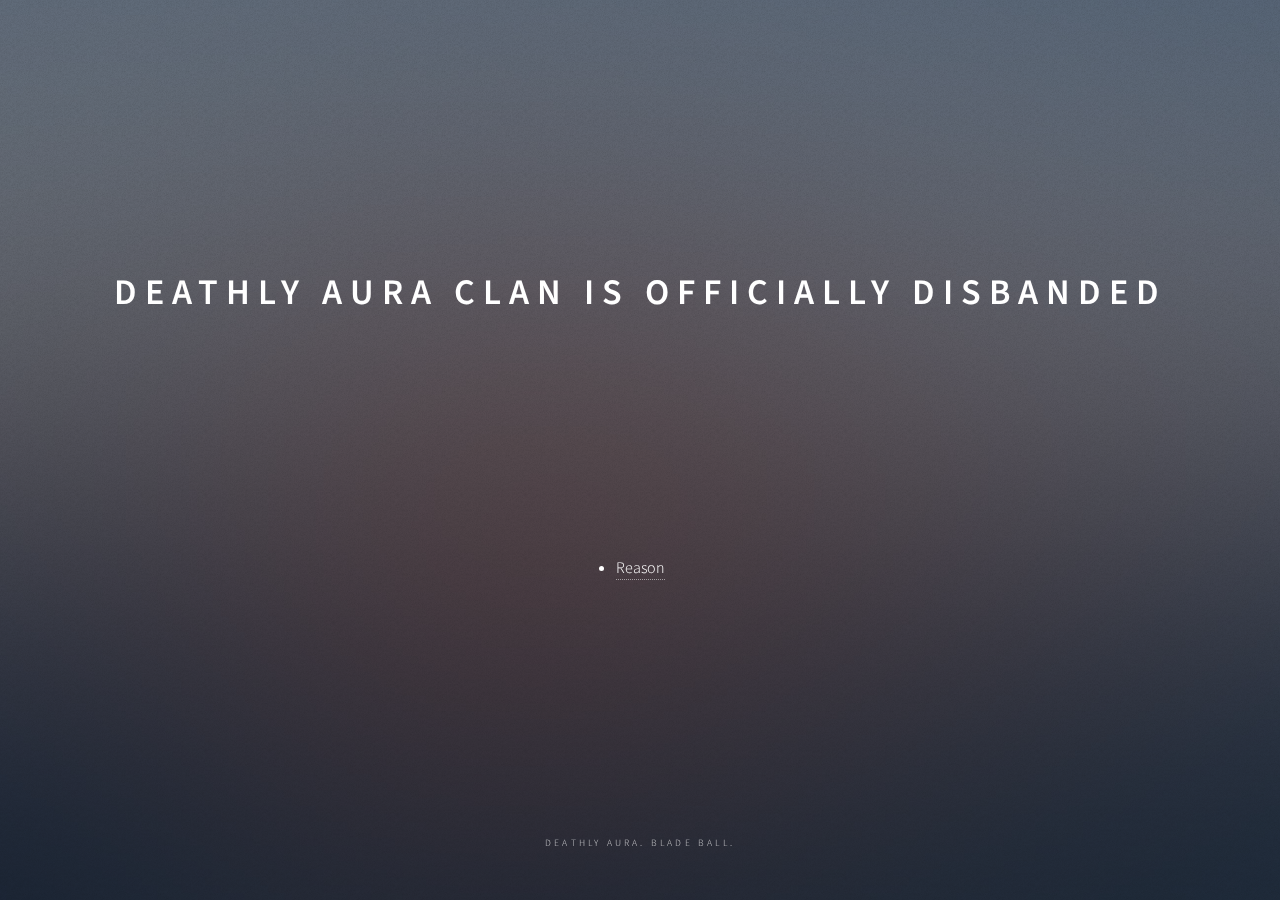
<file: index.html>
<!DOCTYPE HTML>
<!--
	Dimension by HTML5 UP
	html5up.net | @ajlkn
	Free for personal and commercial use under the CCA 3.0 license (html5up.net/license)
-->
<html>
	<head>
		<title>Deathly Aura</title>
		<link href="https://cdn.jsdelivr.net/npm/bootstrap@5.0.2/dist/css/bootstrap.min.css" rel="stylesheet" integrity="sha384-EVSTQN3/azprG1Anm3QDgpJLIm9Nao0Yz1ztcQTwFspd3yD65VohhpuuCOmLASjC" crossorigin="anonymous">
		<link rel="Website Icon" type="png" href="./images/deathlyauraicon.png">
		<meta charset="utf-8" />
		<meta name="viewport" content="width=device-width, initial-scale=1, user-scalable=no" />
		<link rel="stylesheet" href="assets/css/main.css" />
		<noscript><link rel="stylesheet" href="assets/css/noscript.css" /></noscript>
		
	</head>
	<body class="is-preload">

		<!-- Wrapper -->
			<div id="wrapper">

				<!-- Header -->
					<h1>Deathly Aura clan is officially DISBANDED</h1>
								<li><a href="#links">Reason</a></li>
								<!--<li><a href="#elements">Elements</a></li>-->
							</ul>
						</nav>
					</header>

				<!-- Main -->
					<div id="main">

						<!-- Intro -->

							<article id="owner">
								<h2 class="major">Owner</h2>
								<span class="image main"> <a href="https://www.roblox.com/users/1844776509/profile"><img src="images/da owner.png" alt=""></a><span class="icon brands fa-instagram"><b>: puffyseal_</b><span class="label">Instagram</span></span> <br>
								<span class="icon brands fa-discord" ><b>: cozybunny</b><span class="label">cozybunny</span></span></span>
								
								<p>Hello! My name is <strong>Krystel</strong> or known as <strong>舒适兔</strong> on discord, I am the owner of the clan Deathly Aura! I created this clan mainly for fun & to meet new people in the same region as me, all I want is to have fun but also have a good & successful clan. I started playing blade ball way back in September & got taught by an ex friend of mine, I didn't really get to play much during those months due to University. But I've been playing a lot recently with friends & been gaining some decent statistics, all I want for this clan is to be successful & still be full of fun, nice, active, & good members!</p>
								<p>I have the overall of 700+ Wins & Kills on Blade ball, I have been playing since near September but didn't really play much back then due to University.
								</p>
								
								
							</article>

						<!-- Work -->
							<article id="work">
								<h2 class="major">Work</h2>
								<span class="image main"><img src="images/pic02.jpg" alt="" /></span>
								<p>Adipiscing magna sed dolor elit. Praesent eleifend dignissim arcu, at eleifend sapien imperdiet ac. Aliquam erat volutpat. Praesent urna nisi, fringila lorem et vehicula lacinia quam. Integer sollicitudin mauris nec lorem luctus ultrices.</p>
								<p>Nullam et orci eu lorem consequat tincidunt vivamus et sagittis libero. Mauris aliquet magna magna sed nunc rhoncus pharetra. Pellentesque condimentum sem. In efficitur ligula tate urna. Maecenas laoreet massa vel lacinia pellentesque lorem ipsum dolor. Nullam et orci eu lorem consequat tincidunt. Vivamus et sagittis libero. Mauris aliquet magna magna sed nunc rhoncus amet feugiat tempus.</p>
							</article>

						<!-- About -->
							<article id="about">
								<h2 class="major">About</h2>
								<span class="image main"><img src="./images/deahtlyauralogo2.png" alt="" /></span>
								<p>Deathly Aura is a blade ball clan mainly for Asia players to join and to be in but other players from different regions are welcomed. We are an ambitious and striving clan that works together and learns from one and another.</p>
								<p>We have group activities, VC, gamenights, friendly members and more! </p>
								
								<h3><u>Details</u></h3>
								<svg xmlns="http://www.w3.org/2000/svg" width="16" height="16" fill="currentColor" class="bi bi-calendar-check" viewBox="0 0 16 16">
									<path d="M10.854 7.146a.5.5 0 0 1 0 .708l-3 3a.5.5 0 0 1-.708 0l-1.5-1.5a.5.5 0 1 1 .708-.708L7.5 9.793l2.646-2.647a.5.5 0 0 1 .708 0z"/>
									<path d="M3.5 0a.5.5 0 0 1 .5.5V1h8V.5a.5.5 0 0 1 1 0V1h1a2 2 0 0 1 2 2v11a2 2 0 0 1-2 2H2a2 2 0 0 1-2-2V3a2 2 0 0 1 2-2h1V.5a.5.5 0 0 1 .5-.5M1 4v10a1 1 0 0 0 1 1h12a1 1 0 0 0 1-1V4z"/></svg> EST 12/11/23
								<h5><small style="color: grey;">shenn was here..</small></h5>
							</article>

						<!-- Contact -->
							<article id="links">
								<h2 class="major">Reason why it's over</h2>
								<p>The clan's dissolution has been determined by its owner, as she lacks sufficient time for Blade Ball and finds the game uninteresting and demotivating due to boring updates. Plus, the members lack of activity further diminishes the purpose of sustaining this clan, which is why there is no point for this clan no more.</p>
								<p>-----------------------------------------------</p>
								• Addition: </strong> All of us had a great time staying in the clan!❤️</strong></p>
								<h5>Website Editor: shenn.</h5>
								<h5>Goodbye.</h5>
								
								</span>
							</article>

						<!-- Elements -->
							<article id="elements">
								<h2 class="major">Elements</h2>

								<section>
									<h3 class="major">Text</h3>
									<p>This is <b>bold</b> and this is <strong>strong</strong>. This is <i>italic</i> and this is <em>emphasized</em>.
									This is <sup>superscript</sup> text and this is <sub>subscript</sub> text.
									This is <u>underlined</u> and this is code: <code>for (;;) { ... }</code>. Finally, <a href="#">this is a link</a>.</p>
									<hr />
									<h2>Heading Level 2</h2>
									<h3>Heading Level 3</h3>
									<h4>Heading Level 4</h4>
									<h5>Heading Level 5</h5>
									<h6>Heading Level 6</h6>
									<hr />
									<h4>Blockquote</h4>
									<blockquote>Fringilla nisl. Donec accumsan interdum nisi, quis tincidunt felis sagittis eget tempus euismod. Vestibulum ante ipsum primis in faucibus vestibulum. Blandit adipiscing eu felis iaculis volutpat ac adipiscing accumsan faucibus. Vestibulum ante ipsum primis in faucibus lorem ipsum dolor sit amet nullam adipiscing eu felis.</blockquote>
									<h4>Preformatted</h4>
									<pre><code>i = 0;

while (!deck.isInOrder()) {
    print 'Iteration ' + i;
    deck.shuffle();
    i++;
}

print 'It took ' + i + ' iterations to sort the deck.';</code></pre>
								</section>

								<section>
									<h3 class="major">Lists</h3>

									<h4>Unordered</h4>
									<ul>
										<li>Dolor pulvinar etiam.</li>
										<li>Sagittis adipiscing.</li>
										<li>Felis enim feugiat.</li>
									</ul>

									<h4>Alternate</h4>
									<ul class="alt">
										<li>Dolor pulvinar etiam.</li>
										<li>Sagittis adipiscing.</li>
										<li>Felis enim feugiat.</li>
									</ul>

									<h4>Ordered</h4>
									<ol>
										<li>Dolor pulvinar etiam.</li>
										<li>Etiam vel felis viverra.</li>
										<li>Felis enim feugiat.</li>
										<li>Dolor pulvinar etiam.</li>
										<li>Etiam vel felis lorem.</li>
										<li>Felis enim et feugiat.</li>
									</ol>
									<h4>Icons</h4>
									<ul class="icons">
										<li><a href="#" class="icon brands fa-twitter"><span class="label">Twitter</span></a></li>
										<li><a href="#" class="icon brands fa-facebook-f"><span class="label">Facebook</span></a></li>
										<li><a href="#" class="icon brands fa-instagram"><span class="label">Instagram</span></a></li>
										<li><a href="#" class="icon brands fa-github"><span class="label">Github</span></a></li>
									</ul>

									<h4>Actions</h4>
									<ul class="actions">
										<li><a href="#" class="button primary">Default</a></li>
										<li><a href="#" class="button">Default</a></li>
									</ul>
									<ul class="actions stacked">
										<li><a href="#" class="button primary">Default</a></li>
										<li><a href="#" class="button">Default</a></li>
									</ul>
								</section>

								<section>
									<h3 class="major">Table</h3>
									<h4>Default</h4>
									<div class="table-wrapper">
										<table>
											<thead>
												<tr>
													<th>Name</th>
													<th>Description</th>
													<th>Price</th>
												</tr>
											</thead>
											<tbody>
												<tr>
													<td>Item One</td>
													<td>Ante turpis integer aliquet porttitor.</td>
													<td>29.99</td>
												</tr>
												<tr>
													<td>Item Two</td>
													<td>Vis ac commodo adipiscing arcu aliquet.</td>
													<td>19.99</td>
												</tr>
												<tr>
													<td>Item Three</td>
													<td> Morbi faucibus arcu accumsan lorem.</td>
													<td>29.99</td>
												</tr>
												<tr>
													<td>Item Four</td>
													<td>Vitae integer tempus condimentum.</td>
													<td>19.99</td>
												</tr>
												<tr>
													<td>Item Five</td>
													<td>Ante turpis integer aliquet porttitor.</td>
													<td>29.99</td>
												</tr>
											</tbody>
											<tfoot>
												<tr>
													<td colspan="2"></td>
													<td>100.00</td>
												</tr>
											</tfoot>
										</table>
									</div>

									<h4>Alternate</h4>
									<div class="table-wrapper">
										<table class="alt">
											<thead>
												<tr>
													<th>Name</th>
													<th>Description</th>
													<th>Price</th>
												</tr>
											</thead>
											<tbody>
												<tr>
													<td>Item One</td>
													<td>Ante turpis integer aliquet porttitor.</td>
													<td>29.99</td>
												</tr>
												<tr>
													<td>Item Two</td>
													<td>Vis ac commodo adipiscing arcu aliquet.</td>
													<td>19.99</td>
												</tr>
												<tr>
													<td>Item Three</td>
													<td> Morbi faucibus arcu accumsan lorem.</td>
													<td>29.99</td>
												</tr>
												<tr>
													<td>Item Four</td>
													<td>Vitae integer tempus condimentum.</td>
													<td>19.99</td>
												</tr>
												<tr>
													<td>Item Five</td>
													<td>Ante turpis integer aliquet porttitor.</td>
													<td>29.99</td>
												</tr>
											</tbody>
											<tfoot>
												<tr>
													<td colspan="2"></td>
													<td>100.00</td>
												</tr>
											</tfoot>
										</table>
									</div>
								</section>

								<section>
									<h3 class="major">Buttons</h3>
									<ul class="actions">
										<li><a href="#" class="button primary">Primary</a></li>
										<li><a href="#" class="button">Default</a></li>
									</ul>
									<ul class="actions">
										<li><a href="#" class="button">Default</a></li>
										<li><a href="#" class="button small">Small</a></li>
									</ul>
									<ul class="actions">
										<li><a href="#" class="button primary icon solid fa-download">Icon</a></li>
										<li><a href="#" class="button icon solid fa-download">Icon</a></li>
									</ul>
									<ul class="actions">
										<li><span class="button primary disabled">Disabled</span></li>
										<li><span class="button disabled">Disabled</span></li>
									</ul>
								</section>

								<section>
									<h3 class="major">Form</h3>
									<form method="post" action="#">
										<div class="fields">
											<div class="field half">
												<label for="demo-name">Name</label>
												<input type="text" name="demo-name" id="demo-name" value="" placeholder="Jane Doe" />
											</div>
											<div class="field half">
												<label for="demo-email">Email</label>
												<input type="email" name="demo-email" id="demo-email" value="" placeholder="jane@untitled.tld" />
											</div>
											<div class="field">
												<label for="demo-category">Category</label>
												<select name="demo-category" id="demo-category">
													<option value="">-</option>
													<option value="1">Manufacturing</option>
													<option value="1">Shipping</option>
													<option value="1">Administration</option>
													<option value="1">Human Resources</option>
												</select>
											</div>
											<div class="field half">
												<input type="radio" id="demo-priority-low" name="demo-priority" checked>
												<label for="demo-priority-low">Low</label>
											</div>
											<div class="field half">
												<input type="radio" id="demo-priority-high" name="demo-priority">
												<label for="demo-priority-high">High</label>
											</div>
											<div class="field half">
												<input type="checkbox" id="demo-copy" name="demo-copy">
												<label for="demo-copy">Email me a copy</label>
											</div>
											<div class="field half">
												<input type="checkbox" id="demo-human" name="demo-human" checked>
												<label for="demo-human">Not a robot</label>
											</div>
											<div class="field">
												<label for="demo-message">Message</label>
												<textarea name="demo-message" id="demo-message" placeholder="Enter your message" rows="6"></textarea>
											</div>
										</div>
										<ul class="actions">
											<li><input type="submit" value="Send Message" class="primary" /></li>
											<li><input type="reset" value="Reset" /></li>
										</ul>
									</form>
								</section>

							</article>

					</div>

				<!-- Footer -->
					<footer id="footer">
						<p class="copyright">Deathly Aura. Blade ball.</p>
					</footer>

			</div>

		<!-- BG -->
			<div id="bg"></div>

		<!-- Scripts -->
			<script src="assets/js/jquery.min.js"></script>
			<script src="assets/js/browser.min.js"></script>
			<script src="assets/js/breakpoints.min.js"></script>
			<script src="assets/js/util.js"></script>
			<script src="assets/js/main.js"></script>

	</body>
</html>
</file>
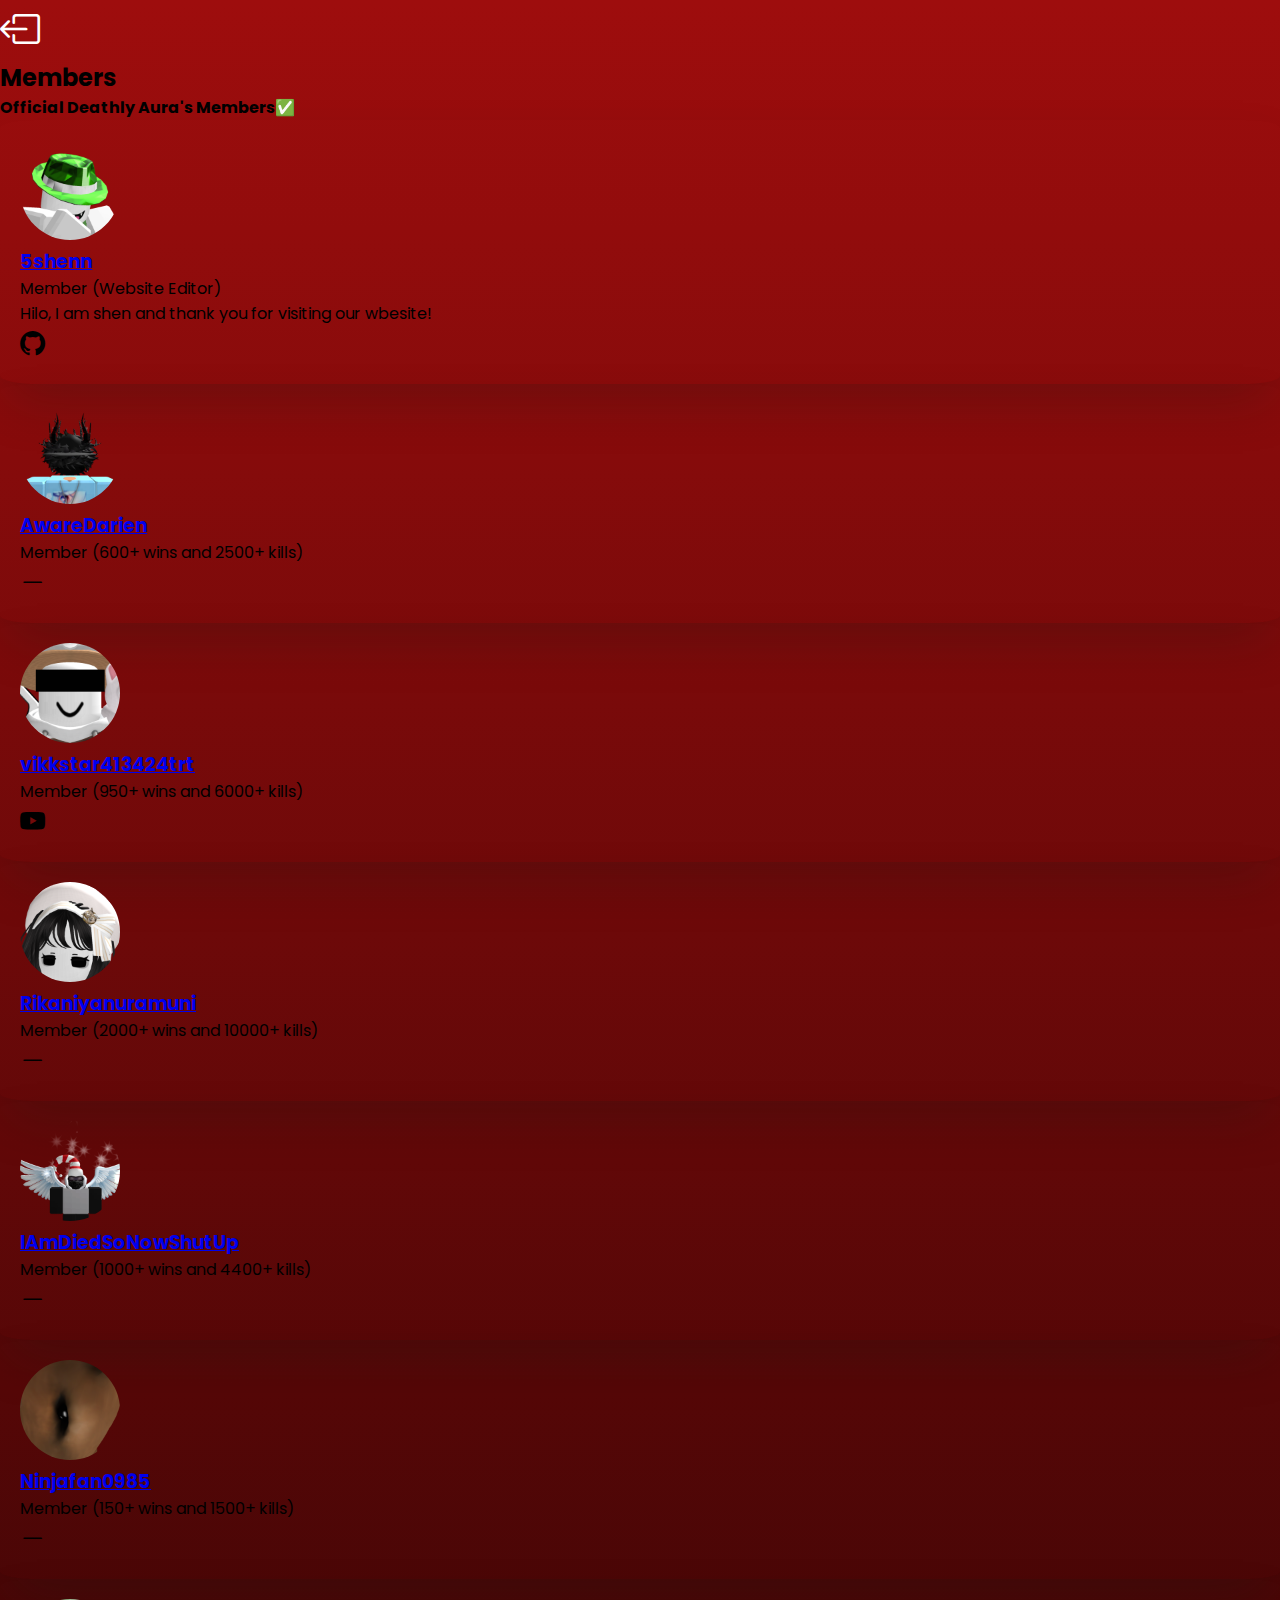
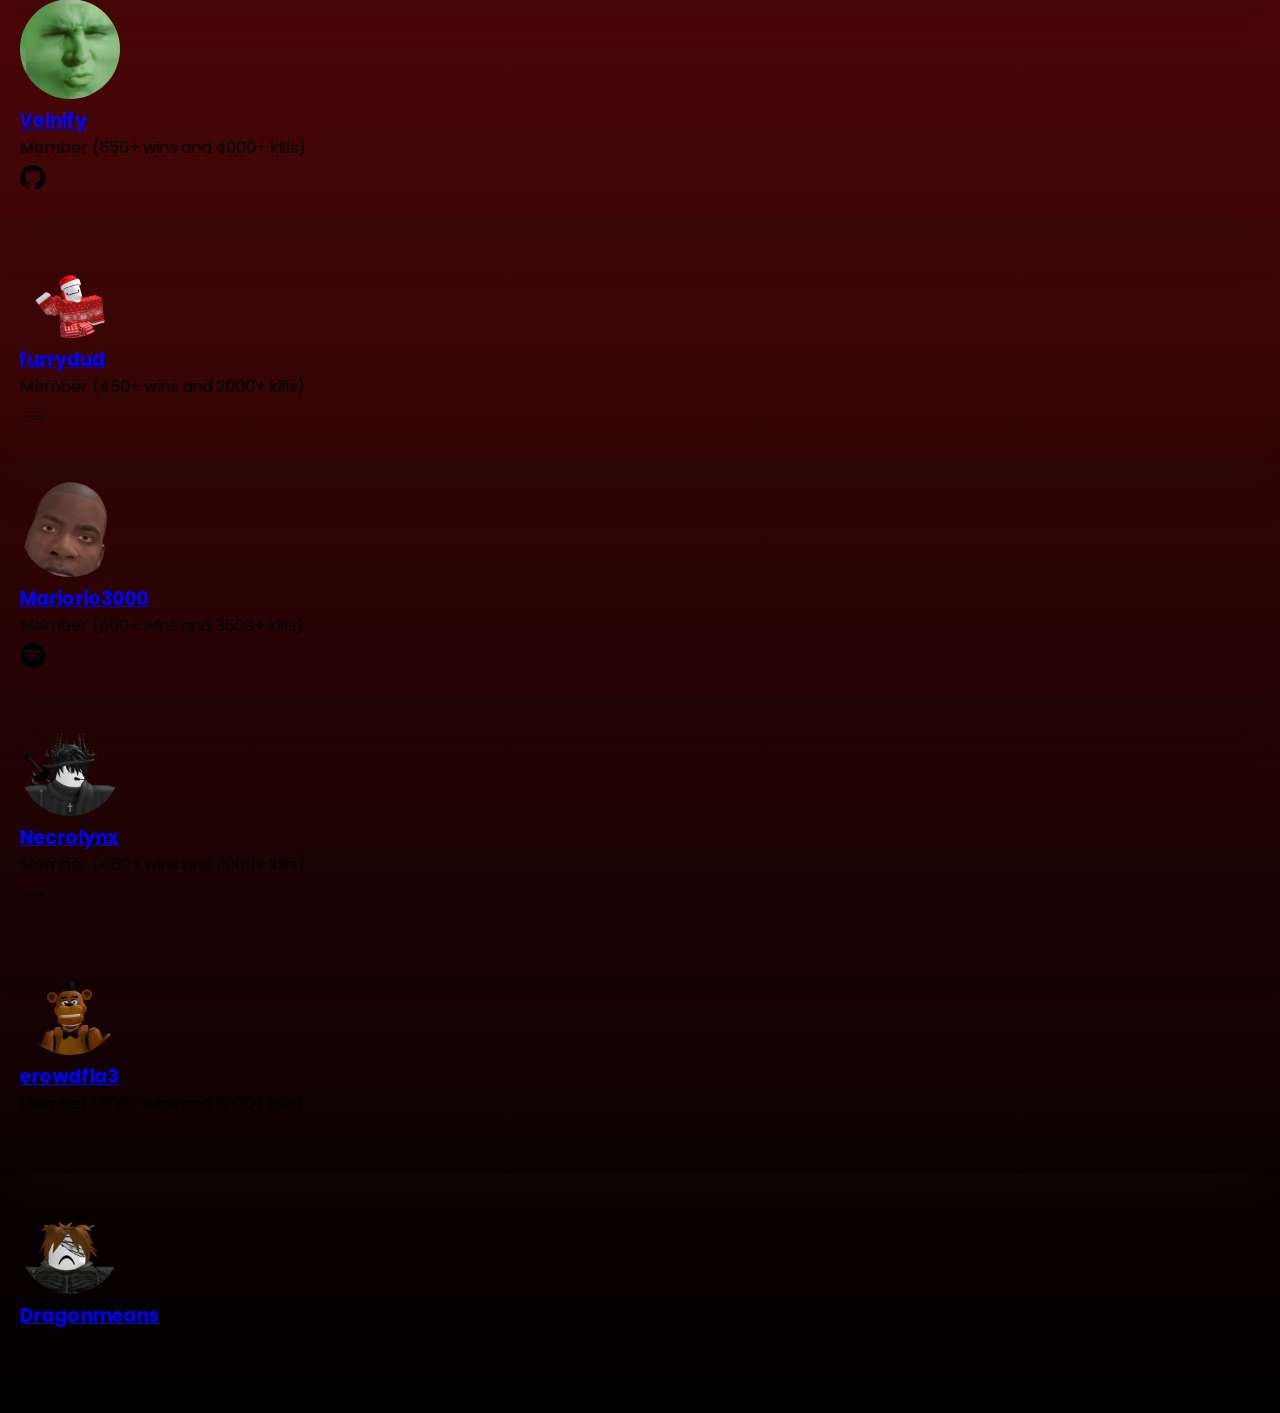
<file: members.html>
<!doctype html>
<html lang="en">
  <head>
    <meta charset="utf-8">
    <meta name="viewport" content="width=device-width, initial-scale=1">

    <!-- Bootstrap CSS -->
    <link href="https://cdn.jsdelivr.net/npm/bootstrap@5.0.2/dist/css/bootstrap.min.css" rel="stylesheet" integrity="sha384-EVSTQN3/azprG1Anm3QDgpJLIm9Nao0Yz1ztcQTwFspd3yD65VohhpuuCOmLASjC" crossorigin="anonymous">
    <link href="./assets/css/style.css" rel="stylesheet">
    <link rel="stylesheet" href="https://cdn.jsdelivr.net/npm/bootstrap-icons@1.10.3/font/bootstrap-icons.css">
    <title>Members</title>
  </head>
  <body>
    <i class="return bi-box-arrow-left" onclick="history.back()"></i>
    
    <div class="container text-center py-5">
      
        <h2 class="text-white">Members</h2>
        <p class="text-white"><strong>Official Deathly Aura's Members✅</strong></p>

        <div class="row row-cols-1 row-cols-md-3 g-4 py-5">
  <div class="col">
    <div class="card">
      <img src="./images/shenpfp.png" class="card-img-top" alt="...">
      <div class="card-body">
        <a href="https://www.roblox.com/users/664208156/profile"> <h3 class="card-title">5shenn</h3></a>
        <p class="text-muted">Member (Website Editor)</p>
        <p class="card-text">Hilo, I am shen and thank you for visiting our wbesite!</p>
        <div  class="d-flex justify-content-evenly">
          <a href="https://github.com/5shenn"><i class="bi bi-github"></i></a>
        </div>
      </div>
      
    </div>
  </div>
  <div class="col">
    <div class="card">
      <img src="./images/damember1.png" class="card-img-top" alt="...">
      <div class="card-body">
        <a href="https://www.roblox.com/users/195478215/profile"> <h3 class="card-title">AwareDarien</h3></a>
        <p class="text-muted">Member (600+ wins and 2500+ kills)</p>
        <p class="card-text"></p>
        <div  class="d-flex justify-content-evenly">
          <i class="bi bi-dash-lg"></i>
        </div>
      </div>
      
    </div>
  </div>
  <div class="col">
    <div class="card">
      <img src="./images/damember2.png" class="card-img-top" alt="...">
      <div class="card-body">
        <a href="https://www.roblox.com/users/951663453/profile"><h3 class="card-title">vikkstar413424trt</h3></a>
        <p class="text-muted">Member (950+ wins and 6000+ kills)</p>
        <p class="card-text"></p>
      </div>
      <div  class="d-flex justify-content-evenly">
        <a href="https://www.youtube.com/channel/UCiVGyljKVaHiLDeIx2Mzmpg"><i class="bi bi-youtube"></i></a>
        
      </div>
    </div>
  </div>
  <div class="col">
    <div class="card">
      <img src="./images/damember3.png" class="card-img-top" alt="...">
      <div class="card-body">
        <a href="https://www.roblox.com/users/2938108381/profile"><h3 class="card-title">Rikaniyanuramuni</h3></a>
        <p class="text-muted">Member (2000+ wins and 10000+ kills)</p>
        <p class="card-text"></p>
        <div  class="d-flex justify-content-evenly">
          <i class="bi bi-dash-lg"></i>
        </div>
      </div>
      
    </div>
  </div>
  <div class="col">
    <div class="card">
      <img src="./images/damember4.png" class="card-img-top" alt="...">
      <div class="card-body">
        <a href="https://www.roblox.com/users/1305762409/profile"><h3 class="card-title">IAmDiedSoNowShutUp</h3></a>
        <p class="text-muted">Member (1000+ wins and 4400+ kills)</p>
        <p class="card-text"></p>
        <div  class="d-flex justify-content-evenly">
          <i class="bi bi-dash-lg"></i>
        </div>
      </div>
    </div>
  </div>
  <div class="col">
    <div class="card">
      <img src="./images/damember5.png" class="card-img-top" alt="...">
      <div class="card-body">
        <a href="https://www.roblox.com/users/1855007925/profile"><h3 class="card-title">Ninjafan0985</h3></a>
        <p class="text-muted">Member (150+ wins and 1500+ kills)</p>
        <p class="card-text"></p>
        <div  class="d-flex justify-content-evenly">
          <i class="bi bi-dash-lg"></i>
        </div>
      </div>
    </div>
  </div>
  
  <div class="col">
    <div class="card">
      <img src="./images/damember6.png" class="card-img-top" alt="...">
      <div class="card-body">
        <a href="https://www.roblox.com/users/121119009/profile"><h3 class="card-title">Veinify</h3></a>
        <p class="text-muted">Member (650+ wins and 4000+ kills)</p>
        <p class="card-text"></p>
      </div>
      <div  class="d-flex justify-content-evenly">
        <a href="https://github.com/Veinify"><i class="bi bi-github"></i></a>
        
      </div>
    </div>
  </div>
  <div class="col">
    <div class="card">
      <img src="./images/damember7.png" class="card-img-top" alt="...">
      <div class="card-body">
        <a href="https://www.roblox.com/users/365193529/profile"><h3 class="card-title">furrydud</h3></a>
        <p class="text-muted">Member (450+ wins and 2000+ kills)</p>
        <p class="card-text"></p>
        <div  class="d-flex justify-content-evenly">
          <i class="bi bi-dash-lg"></i>
        </div>
      </div>
      
    </div>
  </div>
  <div class="col">
    <div class="card">
      <img src="./images/damember8.png" class="card-img-top" alt="...">
      <div class="card-body">
        <a href="https://www.roblox.com/users/144591549/profile"><h3 class="card-title">Mariorio3000</h3></a>
        <p class="text-muted">Member (500+ wins and 3500+ kills)</p>
        <p class="card-text"></p>
      </div>
      <div  class="d-flex justify-content-evenly">
        <a href="https://open.spotify.com/user/31afgpj745stzqcbh5mjmxi2q5qe?si=3_1xkI8HS1WxDcobMw7oDg"><i class="bi bi-spotify"></i></a>
      </div>
    </div>
  </div>
  <div class="col">
    <div class="card">
      <img src="./images/damember9.png" class="card-img-top" alt="...">
      <div class="card-body">
        <a href="https://www.roblox.com/users/954454594/profile"><h3 class="card-title">Necrolynx</h3></a>
        <p class="text-muted">Member (450+ wins and 3000+ kills)</p>
        <p class="card-text"></p>
      </div>
      <div  class="d-flex justify-content-evenly">
        <i class="bi bi-dash-lg"></i>
      </div>
    </div>
  </div>
  <div class="col">
    <div class="card">
      <img src="./images/damember10.png" class="card-img-top" alt="...">
      <div class="card-body">
        <a href="https://www.roblox.com/users/2061400924/profile"><h3 class="card-title">erowdfla3</h3></a>
        <p class="text-muted">Member (600+ wins and 3600+ kills)</p>
        <p class="card-text"></p>
      </div>
      <div  class="d-flex justify-content-evenly">
        <i class="bi bi-dash-lg"></i>
      </div>
    </div>
  </div>
  <div class="col">
    <div class="card">
      <img src="./images/damember11.png" class="card-img-top" alt="...">
      <div class="card-body">
        <a href="https://www.roblox.com/users/545148564/profile"><h3 class="card-title">Dragonmeans</h3></a>
        <p class="text-muted">Member (550+ wins and 3000+ kills)</p>
        <p class="card-text"></p>
      </div>
      <div  class="d-flex justify-content-evenly">
        <i class="bi bi-dash-lg"></i>
      </div>
    </div>
  </div>
</div>
    </div>
    
    

    <!-- Optional JavaScript; choose one of the two! -->

    <!-- Option 1: Bootstrap Bundle with Popper -->
    <script src="https://cdn.jsdelivr.net/npm/bootstrap@5.0.2/dist/js/bootstrap.bundle.min.js" integrity="sha384-MrcW6ZMFYlzcLA8Nl+NtUVF0sA7MsXsP1UyJoMp4YLEuNSfAP+JcXn/tWtIaxVXM" crossorigin="anonymous"></script>
    

    <!-- Option 2: Separate Popper and Bootstrap JS -->
    <!--
    <script src="https://cdn.jsdelivr.net/npm/@popperjs/core@2.9.2/dist/umd/popper.min.js" integrity="sha384-IQsoLXl5PILFhosVNubq5LC7Qb9DXgDA9i+tQ8Zj3iwWAwPtgFTxbJ8NT4GN1R8p" crossorigin="anonymous"></scrip>
    <script src="https://cdn.jsdelivr.net/npm/bootstrap@5.0.2/dist/js/bootstrap.min.js" integrity="sha384-cVKIPhGWiC2Al4u+LWgxfKTRIcfu0JTxR+EQDz/bgldoEyl4H0zUF0QKbrJ0EcQF" crossorigin="anonymous"></script>
    --
    
  </body>
</html>
</file>
<file: assets/css/noscript.css>
/*
	Dimension by HTML5 UP
	html5up.net | @ajlkn
	Free for personal and commercial use under the CCA 3.0 license (html5up.net/license)
*/

/* BG */

	body.is-preload #bg:before {
		background-color: transparent;
	}

/* Header */

	body.is-preload #header {
		-moz-filter: none;
		-webkit-filter: none;
		-ms-filter: none;
		filter: none;
	}

		body.is-preload #header > * {
			opacity: 1;
		}

		body.is-preload #header .content .inner {
			max-height: none;
			padding: 3rem 2rem;
			opacity: 1;
		}

/* Main */

	#main article {
		opacity: 1;
		margin: 4rem 0 0 0;
	}
</file>
<file: assets/css/style.css>
@import url('https://fonts.googleapis.com/css2?family=Poppins:wght@300&display=swap');
*{
    padding: 0;
    margin: 0;
    box-sizing: border-box;
}


body{
    font-family: 'Poppins', sans-serif;
    background: rgb(230, 70, 70);
background: linear-gradient(0deg, rgb(0, 0, 0) 0%, rgb(158, 13, 13) 100%);

}
.card-img-top{
    border-radius: 50%;
    width: 100px;
    height: 100px;
    object-fit: cover;
    margin: auto;
    color: transparent;
    
}
.card{
    box-shadow: rgba(20, 22, 20, 0.25) 0px 25px 50px -12px;
    border-radius: 3%;
    padding: 20px;
    border: none;
    
}



.bi{
    font-size: 25px;
    color: rgb(0, 0, 0);
    
}

.bi:hover{
    cursor: pointer;
    color: rgb(20, 241, 0);
}
.return{
    font-size:40px;
    color: white;
    margin-bottom: auto;
}
.return:hover{
    cursor: pointer;
    color: lightgreen;
}
</file>
<file: assets/css/main.css>
@import url(fontawesome-all.min.css);
@import url("https://fonts.googleapis.com/css?family=Source+Sans+Pro:300italic,600italic,300,600");

/*
	Dimension by HTML5 UP
	html5up.net | @ajlkn
	Free for personal and commercial use under the CCA 3.0 license (html5up.net/license)
*/

html, body, div, span, applet, object,
iframe, h1, h2, h3, h4, h5, h6, p, blockquote,
pre, a, abbr, acronym, address, big, cite,
code, del, dfn, em, img, ins, kbd, q, s, samp,
small, strike, strong, sub, sup, tt, var, b,
u, i, center, dl, dt, dd, ol, ul, li, fieldset,
form, label, legend, table, caption, tbody,
tfoot, thead, tr, th, td, article, aside,
canvas, details, embed, figure, figcaption,
footer, header, hgroup, menu, nav, output, ruby,
section, summary, time, mark, audio, video {
	margin: 0;
	padding: 0;
	border: 0;
	font-size: 100%;
	font: inherit;
	vertical-align: baseline;}

article, aside, details, figcaption, figure,
footer, header, hgroup, menu, nav, section {
	display: block;}

body {
	line-height: 1;
}

ol, ul {
	list-style: none;
}

blockquote, q {
	quotes: none;
}

	blockquote:before, blockquote:after, q:before, q:after {
		content: '';
		content: none;
	}

table {
	border-collapse: collapse;
	border-spacing: 0;
}

body {
	-webkit-text-size-adjust: none;
}

mark {
	background-color: transparent;
	color: inherit;
}

input::-moz-focus-inner {
	border: 0;
	padding: 0;
}


input, select, textarea {
	-moz-appearance: none;
	-webkit-appearance: none;
	-ms-appearance: none;
	appearance: none;
}

/* Basic */

	@-ms-viewport {
		width: device-width;
	}

	@media screen and (max-width: 480px) {

		html, body {
			min-width: 320px;
		}

	}

	html {
		box-sizing: border-box;
	}

	*, *:before, *:after {
		box-sizing: inherit;
	}

	body {
		background: #1b1f22;
	}

		body.is-preload *, body.is-preload *:before, body.is-preload *:after {
			-moz-animation: none !important;
			-webkit-animation: none !important;
			-ms-animation: none !important;
			animation: none !important;
			-moz-transition: none !important;
			-webkit-transition: none !important;
			-ms-transition: none !important;
			transition: none !important;
		}

/* Type */

	html {
		font-size: 16pt;
	}

		@media screen and (max-width: 1680px) {

			html {
				font-size: 12pt;
			}

		}

		@media screen and (max-width: 736px) {

			html {
				font-size: 11pt;
			}

		}

		@media screen and (max-width: 360px) {

			html {
				font-size: 10pt;
			}

		}

	body, input, select, textarea {
		color: #ffffff;
		font-family: "Source Sans Pro", sans-serif;
		font-weight: 300;
		font-size: 1rem;
		line-height: 1.65;
	}

	a {
		-moz-transition: color 0.2s ease-in-out, background-color 0.2s ease-in-out, border-bottom-color 0.2s ease-in-out;
		-webkit-transition: color 0.2s ease-in-out, background-color 0.2s ease-in-out, border-bottom-color 0.2s ease-in-out;
		-ms-transition: color 0.2s ease-in-out, background-color 0.2s ease-in-out, border-bottom-color 0.2s ease-in-out;
		transition: color 0.2s ease-in-out, background-color 0.2s ease-in-out, border-bottom-color 0.2s ease-in-out;
		border-bottom: dotted 1px rgba(255, 255, 255, 0.5);
		text-decoration: none;
		color: inherit;
	}

		a:hover {
			border-bottom-color: transparent;
		}

	strong, b {
		color: #ffffff;
		font-weight: 600;
	}

	em, i {
		font-style: italic;
	}

	p {
		margin: 0 0 2rem 0;
	}

	h1, h2, h3, h4, h5, h6 {
		color: #ffffff;
		font-weight: 600;
		line-height: 1.5;
		margin: 0 0 1rem 0;
		text-transform: uppercase;
		letter-spacing: 0.2rem;
	}

		h1 a, h2 a, h3 a, h4 a, h5 a, h6 a {
			color: inherit;
			text-decoration: none;
		}

		h1.major, h2.major, h3.major, h4.major, h5.major, h6.major {
			border-bottom: solid 1px #ffffff;
			width: -moz-max-content;
			width: -webkit-max-content;
			width: -ms-max-content;
			width: max-content;
			padding-bottom: 0.5rem;
			margin: 0 0 2rem 0;
		}

	h1 {
		font-size: 2.25rem;
		line-height: 1.3;
		letter-spacing: 0.5rem;
	}

	h2 {
		font-size: 1.5rem;
		line-height: 1.4;
		letter-spacing: 0.5rem;
	}

	h3 {
		font-size: 1rem;
	}

	h4 {
		font-size: 0.8rem;
	}

	h5 {
		font-size: 0.7rem;
	}

	h6 {
		font-size: 0.6rem;
	}

	@media screen and (max-width: 736px) {

		h1 {
			font-size: 1.75rem;
			line-height: 1.4;
		}

		h2 {
			font-size: 1.25em;
			line-height: 1.5;
		}

	}

	sub {
		font-size: 0.8rem;
		position: relative;
		top: 0.5rem;
	}

	sup {
		font-size: 0.8rem;
		position: relative;
		top: -0.5rem;
	}

	blockquote {
		border-left: solid 4px #ffffff;
		font-style: italic;
		margin: 0 0 2rem 0;
		padding: 0.5rem 0 0.5rem 2rem;
	}

	code {
		background: rgba(255, 255, 255, 0.075);
		border-radius: 4px;
		font-family: "Courier New", monospace;
		font-size: 0.9rem;
		margin: 0 0.25rem;
		padding: 0.25rem 0.65rem;
	}

	pre {
		-webkit-overflow-scrolling: touch;
		font-family: "Courier New", monospace;
		font-size: 0.9rem;
		margin: 0 0 2rem 0;
	}

		pre code {
			display: block;
			line-height: 1.75;
			padding: 1rem 1.5rem;
			overflow-x: auto;
		}

	hr {
		border: 0;
		border-bottom: solid 1px #ffffff;
		margin: 2.75rem 0;
	}

	.align-left {
		text-align: left;
	}

	.align-center {
		text-align: center;
	}

	.align-right {
		text-align: right;
	}

/* Form */

	form {
		margin: 0 0 2rem 0;
	}

		form > :last-child {
			margin-bottom: 0;
		}

		form > .fields {
			display: -moz-flex;
			display: -webkit-flex;
			display: -ms-flex;
			display: flex;
			-moz-flex-wrap: wrap;
			-webkit-flex-wrap: wrap;
			-ms-flex-wrap: wrap;
			flex-wrap: wrap;
			width: calc(100% + 3rem);
			margin: -1.5rem 0 2rem -1.5rem;
		}

			form > .fields > .field {
				-moz-flex-grow: 0;
				-webkit-flex-grow: 0;
				-ms-flex-grow: 0;
				flex-grow: 0;
				-moz-flex-shrink: 0;
				-webkit-flex-shrink: 0;
				-ms-flex-shrink: 0;
				flex-shrink: 0;
				padding: 1.5rem 0 0 1.5rem;
				width: calc(100% - 1.5rem);
			}

				form > .fields > .field.half {
					width: calc(50% - 0.75rem);
				}

				form > .fields > .field.third {
					width: calc(100%/3 - 0.5rem);
				}

				form > .fields > .field.quarter {
					width: calc(25% - 0.375rem);
				}

		@media screen and (max-width: 480px) {

			form > .fields {
				width: calc(100% + 3rem);
				margin: -1.5rem 0 2rem -1.5rem;
			}

				form > .fields > .field {
					padding: 1.5rem 0 0 1.5rem;
					width: calc(100% - 1.5rem);
				}

					form > .fields > .field.half {
						width: calc(100% - 1.5rem);
					}

					form > .fields > .field.third {
						width: calc(100% - 1.5rem);
					}

					form > .fields > .field.quarter {
						width: calc(100% - 1.5rem);
					}

		}

	label {
		color: #ffffff;
		display: block;
		font-size: 0.8rem;
		font-weight: 300;
		letter-spacing: 0.2rem;
		line-height: 1.5;
		margin: 0 0 1rem 0;
		text-transform: uppercase;
	}

	input[type="text"],
	input[type="password"],
	input[type="email"],
	input[type="tel"],
	select,
	textarea {
		-moz-appearance: none;
		-webkit-appearance: none;
		-ms-appearance: none;
		appearance: none;
		-moz-transition: border-color 0.2s ease-in-out, box-shadow 0.2s ease-in-out, background-color 0.2s ease-in-out;
		-webkit-transition: border-color 0.2s ease-in-out, box-shadow 0.2s ease-in-out, background-color 0.2s ease-in-out;
		-ms-transition: border-color 0.2s ease-in-out, box-shadow 0.2s ease-in-out, background-color 0.2s ease-in-out;
		transition: border-color 0.2s ease-in-out, box-shadow 0.2s ease-in-out, background-color 0.2s ease-in-out;
		background-color: transparent;
		border-radius: 4px;
		border: solid 1px #ffffff;
		color: inherit;
		display: block;
		outline: 0;
		padding: 0 1rem;
		text-decoration: none;
		width: 100%;
	}

		input[type="text"]:invalid,
		input[type="password"]:invalid,
		input[type="email"]:invalid,
		input[type="tel"]:invalid,
		select:invalid,
		textarea:invalid {
			box-shadow: none;
		}

		input[type="text"]:focus,
		input[type="password"]:focus,
		input[type="email"]:focus,
		input[type="tel"]:focus,
		select:focus,
		textarea:focus {
			background: rgba(255, 255, 255, 0.075);
			border-color: #ffffff;
			box-shadow: 0 0 0 1px #ffffff;
		}

	select {
		background-image: url("data:image/svg+xml;charset=utf8,%3Csvg xmlns='http://www.w3.org/2000/svg' width='40' height='40' preserveAspectRatio='none' viewBox='0 0 40 40'%3E%3Cpath d='M9.4,12.3l10.4,10.4l10.4-10.4c0.2-0.2,0.5-0.4,0.9-0.4c0.3,0,0.6,0.1,0.9,0.4l3.3,3.3c0.2,0.2,0.4,0.5,0.4,0.9 c0,0.4-0.1,0.6-0.4,0.9L20.7,31.9c-0.2,0.2-0.5,0.4-0.9,0.4c-0.3,0-0.6-0.1-0.9-0.4L4.3,17.3c-0.2-0.2-0.4-0.5-0.4-0.9 c0-0.4,0.1-0.6,0.4-0.9l3.3-3.3c0.2-0.2,0.5-0.4,0.9-0.4S9.1,12.1,9.4,12.3z' fill='%23ffffff' /%3E%3C/svg%3E");
		background-size: 1.25rem;
		background-repeat: no-repeat;
		background-position: calc(100% - 1rem) center;
		height: 2.75rem;
		padding-right: 2.75rem;
		text-overflow: ellipsis;
	}

		select option {
			color: #ffffff;
			background: #1b1f22;
		}

		select:focus::-ms-value {
			background-color: transparent;
		}

		select::-ms-expand {
			display: none;
		}

	input[type="text"],
	input[type="password"],
	input[type="email"],
	select {
		height: 2.75rem;
	}

	textarea {
		padding: 0.75rem 1rem;
	}

	input[type="checkbox"],
	input[type="radio"] {
		-moz-appearance: none;
		-webkit-appearance: none;
		-ms-appearance: none;
		appearance: none;
		display: block;
		float: left;
		margin-right: -2rem;
		opacity: 0;
		width: 1rem;
		z-index: -1;
	}

		input[type="checkbox"] + label,
		input[type="radio"] + label {
			text-decoration: none;
			-moz-user-select: none;
			-webkit-user-select: none;
			-ms-user-select: none;
			user-select: none;
			color: #ffffff;
			cursor: pointer;
			display: inline-block;
			font-size: 0.8rem;
			font-weight: 300;
			margin: 0 0 0.5rem 0;
			padding-left: 2.65rem;
			padding-right: 0.75rem;
			position: relative;
		}

			input[type="checkbox"] + label:before,
			input[type="radio"] + label:before {
				-moz-osx-font-smoothing: grayscale;
				-webkit-font-smoothing: antialiased;
				display: inline-block;
				font-style: normal;
				font-variant: normal;
				text-rendering: auto;
				line-height: 1;
				text-transform: none !important;
				font-family: 'Font Awesome 5 Free';
				font-weight: 900;
			}

			input[type="checkbox"] + label:before,
			input[type="radio"] + label:before {
				-moz-transition: border-color 0.2s ease-in-out, box-shadow 0.2s ease-in-out, background-color 0.2s ease-in-out;
				-webkit-transition: border-color 0.2s ease-in-out, box-shadow 0.2s ease-in-out, background-color 0.2s ease-in-out;
				-ms-transition: border-color 0.2s ease-in-out, box-shadow 0.2s ease-in-out, background-color 0.2s ease-in-out;
				transition: border-color 0.2s ease-in-out, box-shadow 0.2s ease-in-out, background-color 0.2s ease-in-out;
				border-radius: 4px;
				border: solid 1px #ffffff;
				content: '';
				display: inline-block;
				height: 1.65rem;
				left: 0;
				line-height: 1.65rem;
				position: absolute;
				text-align: center;
				top: -0.15rem;
				width: 1.65rem;
			}

		input[type="checkbox"]:checked + label:before,
		input[type="radio"]:checked + label:before {
			background: #ffffff !important;
			border-color: #ffffff !important;
			color: #1b1f22;
			content: '\f00c';
		}

		input[type="checkbox"]:focus + label:before,
		input[type="radio"]:focus + label:before {
			background: rgba(255, 255, 255, 0.075);
			border-color: #ffffff;
			box-shadow: 0 0 0 1px #ffffff;
		}

	input[type="checkbox"] + label:before {
		border-radius: 4px;
	}

	input[type="radio"] + label:before {
		border-radius: 100%;
	}

	::-webkit-input-placeholder {
		color: rgba(255, 255, 255, 0.5) !important;
		opacity: 1.0;
	}

	:-moz-placeholder {
		color: rgba(255, 255, 255, 0.5) !important;
		opacity: 1.0;
	}

	::-moz-placeholder {
		color: rgba(255, 255, 255, 0.5) !important;
		opacity: 1.0;
	}

	:-ms-input-placeholder {
		color: rgba(255, 255, 255, 0.5) !important;
		opacity: 1.0;
	}

	.formerize-placeholder {
		color: rgba(255, 255, 255, 0.5) !important;
		opacity: 1.0;
	}

/* Box */

	.box {
		border-radius: 4px;
		border: solid 1px #ffffff;
		margin-bottom: 2rem;
		padding: 1.5em;
	}

		.box > :last-child,
		.box > :last-child > :last-child,
		.box > :last-child > :last-child > :last-child {
			margin-bottom: 0;
		}

		.box.alt {
			border: 0;
			border-radius: 0;
			padding: 0;
		}

/* Icon */

	.icon {
		text-decoration: none;
		border-bottom: none;
		position: relative;
	}

		.icon:before {
			-moz-osx-font-smoothing: grayscale;
			-webkit-font-smoothing: antialiased;
			display: inline-block;
			font-style: normal;
			font-variant: normal;
			text-rendering: auto;
			line-height: 1;
			text-transform: none !important;
			font-family: 'Font Awesome 5 Free';
			font-weight: 400;
		}

		.icon > .label {
			display: none;
		}

		.icon:before {
			line-height: inherit;
		}

		.icon.solid:before {
			font-weight: 900;
		}

		.icon.brands:before {
			font-family: 'Font Awesome 5 Brands';
		}

/* Image */

	.image {
		border-radius: 4px;
		border: 0;
		display: inline-block;
		position: relative;
	}

		.image:before {
			pointer-events: none;
			background-image: url("../../images/overlay.png");
			background-color: rgba(19, 21, 25, 0.5);
			border-radius: 4px;
			content: '';
			display: block;
			height: 100%;
			left: 0;
			opacity: 0.5;
			position: absolute;
			top: 0;
			width: 100%;
		}

		.image img {
			border-radius: 4px;
			display: block;
		}

		.image.left, .image.right {
			max-width: 40%;
		}

			.image.left img, .image.right img {
				width: 100%;
			}

		.image.left {
			float: left;
			padding: 0 1.5em 1em 0;
			top: 0.25em;
		}

		.image.right {
			float: right;
			padding: 0 0 1em 1.5em;
			top: 0.25em;
		}

		.image.fit {
			display: block;
			margin: 0 0 2rem 0;
			width: 100%;
		}

			.image.fit img {
				width: 100%;
			}

		.image.main {
			display: block;
			margin: 2.5rem 0;
			width: 100%;
		}

			.image.main img {
				width: 100%;
			}

		@media screen and (max-width: 736px) {

			.image.main {
				margin: 2rem 0;
			}

		}

		@media screen and (max-width: 480px) {

			.image.main {
				margin: 1.5rem 0;
			}

		}

/* List */

	ol {
		list-style: decimal;
		margin: 0 0 2rem 0;
		padding-left: 1.25em;
	}

		ol li {
			padding-left: 0.25em;
		}

	ul {
		list-style: disc;
		margin: 0 0 2rem 0;
		padding-left: 1em;
	}

		ul li {
			padding-left: 0.5em;
		}

		ul.alt {
			list-style: none;
			padding-left: 0;
		}

			ul.alt li {
				border-top: solid 1px #ffffff;
				padding: 0.5em 0;
			}

				ul.alt li:first-child {
					border-top: 0;
					padding-top: 0;
				}

	dl {
		margin: 0 0 2rem 0;
	}

		dl dt {
			display: block;
			font-weight: 600;
			margin: 0 0 1rem 0;
		}

		dl dd {
			margin-left: 2rem;
		}

/* Actions */

	ul.actions {
		display: -moz-flex;
		display: -webkit-flex;
		display: -ms-flex;
		display: flex;
		cursor: default;
		list-style: none;
		margin-left: -1rem;
		padding-left: 0;
	}

		ul.actions li {
			padding: 0 0 0 1rem;
			vertical-align: middle;
		}

		ul.actions.special {
			-moz-justify-content: center;
			-webkit-justify-content: center;
			-ms-justify-content: center;
			justify-content: center;
			width: 100%;
			margin-left: 0;
		}

			ul.actions.special li:first-child {
				padding-left: 0;
			}

		ul.actions.stacked {
			-moz-flex-direction: column;
			-webkit-flex-direction: column;
			-ms-flex-direction: column;
			flex-direction: column;
			margin-left: 0;
		}

			ul.actions.stacked li {
				padding: 1.3rem 0 0 0;
			}

				ul.actions.stacked li:first-child {
					padding-top: 0;
				}

		ul.actions.fit {
			width: calc(100% + 1rem);
		}

			ul.actions.fit li {
				-moz-flex-grow: 1;
				-webkit-flex-grow: 1;
				-ms-flex-grow: 1;
				flex-grow: 1;
				-moz-flex-shrink: 1;
				-webkit-flex-shrink: 1;
				-ms-flex-shrink: 1;
				flex-shrink: 1;
				width: 100%;
			}

				ul.actions.fit li > * {
					width: 100%;
				}

			ul.actions.fit.stacked {
				width: 100%;
			}

		@media screen and (max-width: 480px) {

			ul.actions:not(.fixed) {
				-moz-flex-direction: column;
				-webkit-flex-direction: column;
				-ms-flex-direction: column;
				flex-direction: column;
				margin-left: 0;
				width: 100% !important;
			}

				ul.actions:not(.fixed) li {
					-moz-flex-grow: 1;
					-webkit-flex-grow: 1;
					-ms-flex-grow: 1;
					flex-grow: 1;
					-moz-flex-shrink: 1;
					-webkit-flex-shrink: 1;
					-ms-flex-shrink: 1;
					flex-shrink: 1;
					padding: 1rem 0 0 0;
					text-align: center;
					width: 100%;
				}

					ul.actions:not(.fixed) li > * {
						width: 100%;
					}

					ul.actions:not(.fixed) li:first-child {
						padding-top: 0;
					}

					ul.actions:not(.fixed) li input[type="submit"],
					ul.actions:not(.fixed) li input[type="reset"],
					ul.actions:not(.fixed) li input[type="button"],
					ul.actions:not(.fixed) li button,
					ul.actions:not(.fixed) li .button {
						width: 100%;
					}

						ul.actions:not(.fixed) li input[type="submit"].icon:before,
						ul.actions:not(.fixed) li input[type="reset"].icon:before,
						ul.actions:not(.fixed) li input[type="button"].icon:before,
						ul.actions:not(.fixed) li button.icon:before,
						ul.actions:not(.fixed) li .button.icon:before {
							margin-left: -0.5em;
						}

		}

/* Icons */

	ul.icons {
		cursor: default;
		list-style: none;
		padding-left: 0;
	}

		ul.icons li {
			display: inline-block;
			padding: 0 0.75em 0 0;
		}

			ul.icons li:last-child {
				padding-right: 0;
			}

			ul.icons li a {
				border-radius: 100%;
				box-shadow: inset 0 0 0 1px #ffffff;
				display: inline-block;
				height: 2.25rem;
				line-height: 2.25rem;
				text-align: center;
				width: 2.25rem;
			}

				ul.icons li a:hover {
					background-color: rgba(255, 255, 255, 0.075);
				}

				ul.icons li a:active {
					background-color: rgba(255, 255, 255, 0.175);
				}

/* Table */

	.table-wrapper {
		-webkit-overflow-scrolling: touch;
		overflow-x: auto;
	}

	table {
		margin: 0 0 2rem 0;
		width: 100%;
	}

		table tbody tr {
			border: solid 1px #ffffff;
			border-left: 0;
			border-right: 0;
		}

			table tbody tr:nth-child(2n + 1) {
				background-color: rgba(255, 255, 255, 0.075);
			}

		table td {
			padding: 0.75em 0.75em;
		}

		table th {
			color: #ffffff;
			font-size: 0.9em;
			font-weight: 600;
			padding: 0 0.75em 0.75em 0.75em;
			text-align: left;
		}

		table thead {
			border-bottom: solid 2px #ffffff;
		}

		table tfoot {
			border-top: solid 2px #ffffff;
		}

		table.alt {
			border-collapse: separate;
		}

			table.alt tbody tr td {
				border: solid 1px #ffffff;
				border-left-width: 0;
				border-top-width: 0;
			}

				table.alt tbody tr td:first-child {
					border-left-width: 1px;
				}

			table.alt tbody tr:first-child td {
				border-top-width: 1px;
			}

			table.alt thead {
				border-bottom: 0;
			}

			table.alt tfoot {
				border-top: 0;
			}

/* Button */

	input[type="submit"],
	input[type="reset"],
	input[type="button"],
	button,
	.button {
		-moz-appearance: none;
		-webkit-appearance: none;
		-ms-appearance: none;
		appearance: none;
		-moz-transition: background-color 0.2s ease-in-out, color 0.2s ease-in-out;
		-webkit-transition: background-color 0.2s ease-in-out, color 0.2s ease-in-out;
		-ms-transition: background-color 0.2s ease-in-out, color 0.2s ease-in-out;
		transition: background-color 0.2s ease-in-out, color 0.2s ease-in-out;
		background-color: transparent;
		border-radius: 4px;
		border: 0;
		box-shadow: inset 0 0 0 1px #ffffff;
		color: #ffffff !important;
		cursor: pointer;
		display: inline-block;
		font-size: 0.8rem;
		font-weight: 300;
		height: 2.75rem;
		letter-spacing: 0.2rem;
		line-height: 2.75rem;
		outline: 0;
		padding: 0 1.25rem 0 1.35rem;
		text-align: center;
		text-decoration: none;
		text-transform: uppercase;
		white-space: nowrap;
	}

		input[type="submit"]:hover,
		input[type="reset"]:hover,
		input[type="button"]:hover,
		button:hover,
		.button:hover {
			background-color: rgba(255, 255, 255, 0.075);
		}

		input[type="submit"]:active,
		input[type="reset"]:active,
		input[type="button"]:active,
		button:active,
		.button:active {
			background-color: rgba(255, 255, 255, 0.175);
		}

		input[type="submit"].icon:before,
		input[type="reset"].icon:before,
		input[type="button"].icon:before,
		button.icon:before,
		.button.icon:before {
			margin-right: 0.5em;
		}

		input[type="submit"].fit,
		input[type="reset"].fit,
		input[type="button"].fit,
		button.fit,
		.button.fit {
			width: 100%;
		}

		input[type="submit"].small,
		input[type="reset"].small,
		input[type="button"].small,
		button.small,
		.button.small {
			font-size: 0.6rem;
			height: 2.0625rem;
			line-height: 2.0625rem;
		}

		input[type="submit"].primary,
		input[type="reset"].primary,
		input[type="button"].primary,
		button.primary,
		.button.primary {
			background-color: #ffffff;
			color: #1b1f22 !important;
			font-weight: 600;
		}

		input[type="submit"].disabled, input[type="submit"]:disabled,
		input[type="reset"].disabled,
		input[type="reset"]:disabled,
		input[type="button"].disabled,
		input[type="button"]:disabled,
		button.disabled,
		button:disabled,
		.button.disabled,
		.button:disabled {
			pointer-events: none;
			cursor: default;
			opacity: 0.25;
		}

	input[type="submit"],
	input[type="reset"],
	input[type="button"],
	button {
		line-height: calc(2.75rem - 2px);
	}

/* BG */

	#bg {
		-moz-transform: scale(1.0);
		-webkit-transform: scale(1.0);
		-ms-transform: scale(1.0);
		transform: scale(1.0);
		-webkit-backface-visibility: hidden;
		position: fixed;
		top: 0;
		left: 0;
		width: 100%;
		height: 100vh;
		z-index: 1;
	}

		#bg:before, #bg:after {
			content: '';
			display: block;
			position: absolute;
			top: 0;
			left: 0;
			width: 100%;
			height: 100%;
		}

		#bg:before {
			-moz-transition: background-color 2.5s ease-in-out;
			-webkit-transition: background-color 2.5s ease-in-out;
			-ms-transition: background-color 2.5s ease-in-out;
			transition: background-color 2.5s ease-in-out;
			-moz-transition-delay: 0.75s;
			-webkit-transition-delay: 0.75s;
			-ms-transition-delay: 0.75s;
			transition-delay: 0.75s;
			background-image: linear-gradient(to top, rgba(19, 21, 25, 0.5), rgba(19, 21, 25, 0.5)), url("../../images/overlay.png");
			background-size: auto,
 256px 256px;
			background-position: center,
 center;
			background-repeat: no-repeat,
 repeat;
			z-index: 2;
		}

		#bg:after {
			-moz-transform: scale(1.125);
			-webkit-transform: scale(1.125);
			-ms-transform: scale(1.125);
			transform: scale(1.125);
			-moz-transition: -moz-transform 0.325s ease-in-out, -moz-filter 0.325s ease-in-out;
			-webkit-transition: -webkit-transform 0.325s ease-in-out, -webkit-filter 0.325s ease-in-out;
			-ms-transition: -ms-transform 0.325s ease-in-out, -ms-filter 0.325s ease-in-out;
			transition: transform 0.325s ease-in-out, filter 0.325s ease-in-out;
			background-image: url("../../images/bg.jpg");
			background-position: center;
			background-size: cover;
			background-repeat: no-repeat;
			z-index: 1;
		}

		body.is-article-visible #bg:after {
			-moz-transform: scale(1.0825);
			-webkit-transform: scale(1.0825);
			-ms-transform: scale(1.0825);
			transform: scale(1.0825);
			-moz-filter: blur(0.2rem);
			-webkit-filter: blur(0.2rem);
			-ms-filter: blur(0.2rem);
			filter: blur(0.2rem);
		}

		body.is-preload #bg:before {
			background-color: #000000;
		}

/* Wrapper */

	#wrapper {
		display: -moz-flex;
		display: -webkit-flex;
		display: -ms-flex;
		display: flex;
		-moz-flex-direction: column;
		-webkit-flex-direction: column;
		-ms-flex-direction: column;
		flex-direction: column;
		-moz-align-items: center;
		-webkit-align-items: center;
		-ms-align-items: center;
		align-items: center;
		-moz-justify-content: space-between;
		-webkit-justify-content: space-between;
		-ms-justify-content: space-between;
		justify-content: space-between;
		position: relative;
		min-height: 100vh;
		width: 100%;
		padding: 4rem 2rem;
		z-index: 3;
	}

		#wrapper:before {
			content: '';
			display: block;
		}

		@media screen and (max-width: 1680px) {

			#wrapper {
				padding: 3rem 2rem;
			}

		}

		@media screen and (max-width: 736px) {

			#wrapper {
				padding: 2rem 1rem;
			}

		}

		@media screen and (max-width: 480px) {

			#wrapper {
				padding: 1rem;
			}

		}

/* Header */

	#header {
		display: -moz-flex;
		display: -webkit-flex;
		display: -ms-flex;
		display: flex;
		-moz-flex-direction: column;
		-webkit-flex-direction: column;
		-ms-flex-direction: column;
		flex-direction: column;
		-moz-align-items: center;
		-webkit-align-items: center;
		-ms-align-items: center;
		align-items: center;
		-moz-transition: -moz-transform 0.325s ease-in-out, -moz-filter 0.325s ease-in-out, opacity 0.325s ease-in-out;
		-webkit-transition: -webkit-transform 0.325s ease-in-out, -webkit-filter 0.325s ease-in-out, opacity 0.325s ease-in-out;
		-ms-transition: -ms-transform 0.325s ease-in-out, -ms-filter 0.325s ease-in-out, opacity 0.325s ease-in-out;
		transition: transform 0.325s ease-in-out, filter 0.325s ease-in-out, opacity 0.325s ease-in-out;
		background-image: -moz-radial-gradient(rgba(0, 0, 0, 0.25) 25%, rgba(0, 0, 0, 0) 55%);
		background-image: -webkit-radial-gradient(rgba(0, 0, 0, 0.25) 25%, rgba(0, 0, 0, 0) 55%);
		background-image: -ms-radial-gradient(rgba(0, 0, 0, 0.25) 25%, rgba(0, 0, 0, 0) 55%);
		background-image: radial-gradient(rgba(0, 0, 0, 0.25) 25%, rgba(0, 0, 0, 0) 55%);
		max-width: 100%;
		text-align: center;
	}

		#header > * {
			-moz-transition: opacity 0.325s ease-in-out;
			-webkit-transition: opacity 0.325s ease-in-out;
			-ms-transition: opacity 0.325s ease-in-out;
			transition: opacity 0.325s ease-in-out;
			position: relative;
			margin-top: 3.5rem;
		}

			#header > *:before {
				content: '';
				display: block;
				position: absolute;
				top: calc(-3.5rem - 1px);
				left: calc(50% - 1px);
				width: 1px;
				height: calc(3.5rem + 1px);
				background: #ffffff;
			}

		#header > :first-child {
			margin-top: 0;
		}

			#header > :first-child:before {
				display: none;
			}

		#header .logo {
			width: 5.5rem;
			height: 5.5rem;
			line-height: 5.5rem;
			border: solid 1px #ffffff;
			border-radius: 100%;
		}

			#header .logo .icon:before {
				font-size: 2rem;
			}

		#header .content {
			border-style: solid;
			border-color: #ffffff;
			border-top-width: 1px;
			border-bottom-width: 1px;
			max-width: 100%;
		}

			#header .content .inner {
				-moz-transition: max-height 0.75s ease, padding 0.75s ease, opacity 0.325s ease-in-out;
				-webkit-transition: max-height 0.75s ease, padding 0.75s ease, opacity 0.325s ease-in-out;
				-ms-transition: max-height 0.75s ease, padding 0.75s ease, opacity 0.325s ease-in-out;
				transition: max-height 0.75s ease, padding 0.75s ease, opacity 0.325s ease-in-out;
				-moz-transition-delay: 0.25s;
				-webkit-transition-delay: 0.25s;
				-ms-transition-delay: 0.25s;
				transition-delay: 0.25s;
				padding: 3rem 2rem;
				max-height: 40rem;
				overflow: hidden;
			}

				#header .content .inner > :last-child {
					margin-bottom: 0;
				}

			#header .content p {
				text-transform: uppercase;
				letter-spacing: 0.2rem;
				font-size: 0.8rem;
				line-height: 2;
			}

		#header nav ul {
			display: -moz-flex;
			display: -webkit-flex;
			display: -ms-flex;
			display: flex;
			margin-bottom: 0;
			list-style: none;
			padding-left: 0;
			border: solid 1px #ffffff;
			border-radius: 4px;
		}

			#header nav ul li {
				padding-left: 0;
				border-left: solid 1px #ffffff;
			}

				#header nav ul li:first-child {
					border-left: 0;
				}

				#header nav ul li a {
					display: block;
					min-width: 7.5rem;
					height: 2.75rem;
					line-height: 2.75rem;
					padding: 0 1.25rem 0 1.45rem;
					text-transform: uppercase;
					letter-spacing: 0.2rem;
					font-size: 0.8rem;
					border-bottom: 0;
				}

					#header nav ul li a:hover {
						background-color: rgba(255, 255, 255, 0.075);
					}

					#header nav ul li a:active {
						background-color: rgba(255, 255, 255, 0.175);
					}

		#header nav.use-middle:after {
			content: '';
			display: block;
			position: absolute;
			top: 0;
			left: calc(50% - 1px);
			width: 1px;
			height: 100%;
			background: #ffffff;
		}

		#header nav.use-middle ul li.is-middle {
			border-left: 0;
		}

		body.is-article-visible #header {
			-moz-transform: scale(0.95);
			-webkit-transform: scale(0.95);
			-ms-transform: scale(0.95);
			transform: scale(0.95);
			-moz-filter: blur(0.1rem);
			-webkit-filter: blur(0.1rem);
			-ms-filter: blur(0.1rem);
			filter: blur(0.1rem);
			opacity: 0;
		}

		body.is-preload #header {
			-moz-filter: blur(0.125rem);
			-webkit-filter: blur(0.125rem);
			-ms-filter: blur(0.125rem);
			filter: blur(0.125rem);
		}

			body.is-preload #header > * {
				opacity: 0;
			}

			body.is-preload #header .content .inner {
				max-height: 0;
				padding-top: 0;
				padding-bottom: 0;
				opacity: 0;
			}

		@media screen and (max-width: 980px) {

			#header .content p br {
				display: none;
			}

		}

		@media screen and (max-width: 736px) {

			#header > * {
				margin-top: 2rem;
			}

				#header > *:before {
					top: calc(-2rem - 1px);
					height: calc(2rem + 1px);
				}

			#header .logo {
				width: 4.75rem;
				height: 4.75rem;
				line-height: 4.75rem;
			}

				#header .logo .icon:before {
					font-size: 1.75rem;
				}

			#header .content .inner {
				padding: 2.5rem 1rem;
			}

			#header .content p {
				line-height: 1.875;
			}

		}

		@media screen and (max-width: 480px) {

			#header {
				padding: 1.5rem 0;
			}

				#header .content .inner {
					padding: 2.5rem 0;
				}

				#header nav ul {
					-moz-flex-direction: column;
					-webkit-flex-direction: column;
					-ms-flex-direction: column;
					flex-direction: column;
					min-width: 10rem;
					max-width: 100%;
				}

					#header nav ul li {
						border-left: 0;
						border-top: solid 1px #ffffff;
					}

						#header nav ul li:first-child {
							border-top: 0;
						}

						#header nav ul li a {
							height: 3rem;
							line-height: 3rem;
							min-width: 0;
							width: 100%;
						}

				#header nav.use-middle:after {
					display: none;
				}

		}

/* Main */

	#main {
		-moz-flex-grow: 1;
		-webkit-flex-grow: 1;
		-ms-flex-grow: 1;
		flex-grow: 1;
		-moz-flex-shrink: 1;
		-webkit-flex-shrink: 1;
		-ms-flex-shrink: 1;
		flex-shrink: 1;
		display: -moz-flex;
		display: -webkit-flex;
		display: -ms-flex;
		display: flex;
		-moz-align-items: center;
		-webkit-align-items: center;
		-ms-align-items: center;
		align-items: center;
		-moz-justify-content: center;
		-webkit-justify-content: center;
		-ms-justify-content: center;
		justify-content: center;
		-moz-flex-direction: column;
		-webkit-flex-direction: column;
		-ms-flex-direction: column;
		flex-direction: column;
		position: relative;
		max-width: 100%;
		z-index: 3;
	}

		#main article {
			-moz-transform: translateY(0.25rem);
			-webkit-transform: translateY(0.25rem);
			-ms-transform: translateY(0.25rem);
			transform: translateY(0.25rem);
			-moz-transition: opacity 0.325s ease-in-out, -moz-transform 0.325s ease-in-out;
			-webkit-transition: opacity 0.325s ease-in-out, -webkit-transform 0.325s ease-in-out;
			-ms-transition: opacity 0.325s ease-in-out, -ms-transform 0.325s ease-in-out;
			transition: opacity 0.325s ease-in-out, transform 0.325s ease-in-out;
			padding: 4.5rem 2.5rem 1.5rem 2.5rem ;
			position: relative;
			width: 40rem;
			max-width: 100%;
			background-color: rgba(27, 31, 34, 0.85);
			border-radius: 4px;
			opacity: 0;
		}

			#main article.active {
				-moz-transform: translateY(0);
				-webkit-transform: translateY(0);
				-ms-transform: translateY(0);
				transform: translateY(0);
				opacity: 1;
			}

			#main article .close {
				display: block;
				position: absolute;
				top: 0;
				right: 0;
				width: 4rem;
				height: 4rem;
				cursor: pointer;
				text-indent: 4rem;
				overflow: hidden;
				white-space: nowrap;
			}

				#main article .close:before {
					-moz-transition: background-color 0.2s ease-in-out;
					-webkit-transition: background-color 0.2s ease-in-out;
					-ms-transition: background-color 0.2s ease-in-out;
					transition: background-color 0.2s ease-in-out;
					content: '';
					display: block;
					position: absolute;
					top: 0.75rem;
					left: 0.75rem;
					width: 2.5rem;
					height: 2.5rem;
					border-radius: 100%;
					background-position: center;
					background-image: url("data:image/svg+xml;charset=utf8,%3Csvg xmlns='http://www.w3.org/2000/svg' xmlns:xlink='http://www.w3.org/1999/xlink' width='20px' height='20px' viewBox='0 0 20 20' zoomAndPan='disable'%3E%3Cstyle%3Eline %7B stroke: %23ffffff%3B stroke-width: 1%3B %7D%3C/style%3E%3Cline x1='2' y1='2' x2='18' y2='18' /%3E%3Cline x1='18' y1='2' x2='2' y2='18' /%3E%3C/svg%3E");
					background-size: 20px 20px;
					background-repeat: no-repeat;
				}

				#main article .close:hover:before {
					background-color: rgba(255, 255, 255, 0.075);
				}

				#main article .close:active:before {
					background-color: rgba(255, 255, 255, 0.175);
				}

		@media screen and (max-width: 736px) {

			#main article {
				padding: 3.5rem 2rem 0.5rem 2rem ;
			}

				#main article .close:before {
					top: 0.875rem;
					left: 0.875rem;
					width: 2.25rem;
					height: 2.25rem;
					background-size: 14px 14px;
				}

		}

		@media screen and (max-width: 480px) {

			#main article {
				padding: 3rem 1.5rem 0.5rem 1.5rem ;
			}

		}

/* Footer */

	#footer {
		-moz-transition: -moz-transform 0.325s ease-in-out, -moz-filter 0.325s ease-in-out, opacity 0.325s ease-in-out;
		-webkit-transition: -webkit-transform 0.325s ease-in-out, -webkit-filter 0.325s ease-in-out, opacity 0.325s ease-in-out;
		-ms-transition: -ms-transform 0.325s ease-in-out, -ms-filter 0.325s ease-in-out, opacity 0.325s ease-in-out;
		transition: transform 0.325s ease-in-out, filter 0.325s ease-in-out, opacity 0.325s ease-in-out;
		width: 100%;
		max-width: 100%;
		margin-top: 2rem;
		text-align: center;
	}

		#footer .copyright {
			letter-spacing: 0.2rem;
			font-size: 0.6rem;
			opacity: 0.75;
			margin-bottom: 0;
			text-transform: uppercase;
		}

		body.is-article-visible #footer {
			-moz-transform: scale(0.95);
			-webkit-transform: scale(0.95);
			-ms-transform: scale(0.95);
			transform: scale(0.95);
			-moz-filter: blur(0.1rem);
			-webkit-filter: blur(0.1rem);
			-ms-filter: blur(0.1rem);
			filter: blur(0.1rem);
			opacity: 0;
		}

		body.is-preload #footer {
			opacity: 0;
		}
</file>
